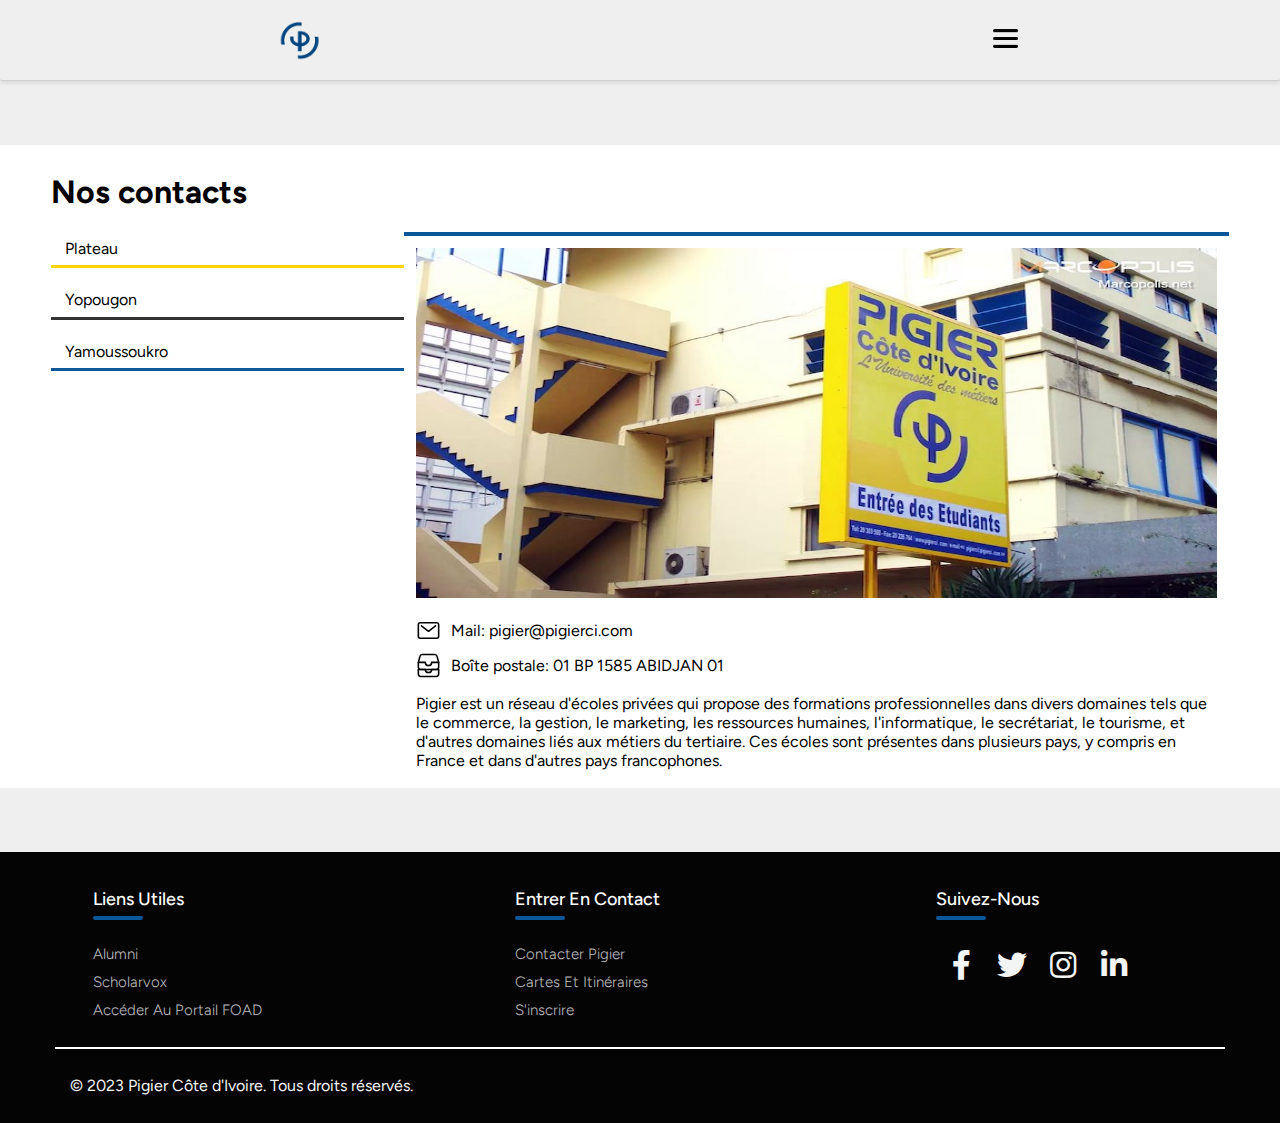
<file: contact/index.html>
<!DOCTYPE html>
<html lang="en">

<head>
    <meta charset="UTF-8">
    <meta name="viewport" content="width=device-width, initial-scale=1.0">
    <title>Document</title>
    <link rel="stylesheet" href="../static/css/style.css">
    <link rel="stylesheet" type="text/css"
        href="https://cdnjs.cloudflare.com/ajax/libs/font-awesome/5.15.1/css/all.min.css" />
    <link rel="stylesheet" href="https://cdnjs.cloudflare.com/ajax/libs/font-awesome/6.4.2/css/all.min.css"
        integrity="sha512-z3gLpd7yknf1YoNbCzqRKc4qyor8gaKU1qmn+CShxbuBusANI9QpRohGBreCFkKxLhei6S9CQXFEbbKuqLg0DA=="
        crossorigin="anonymous" referrerpolicy="no-referrer" />
</head>

<body>
    <div class="header" id="header">
        <div style="
        display: flex;
        align-items: center;
        overflow: hidden;
        margin: 15px;
      ">
            <div class="logo">
                <a href="">
                    <img src="../static/images/1.png" alt="Pigier Côte d'Ivoire Logo" />
                </a>
            </div>
            <div class="title">Pigier<br />Côte d'Ivoire</div>
        </div>
        <span class="burger-img">
            <img src="../static/images/menu.png" alt="burger" />
        </span>
        <div class="menu hidden">
            <span class="cross-img">
                <img src="../static/images/x-mark.png" alt="cross" />
            </span>
            <div class="menu-container">
                <div class="menu-items">
                    <a href="../accueil/index.html" class="menu-items-link click-link">Accueil</a>
                </div>
                <div class="menu-items">
                    <a class="menu-items-link" style="cursor: default;">Présentation</a>
                    <i class="arrow fa-solid fa-arrow-up"></i>
                    <ul class="sub-menu">
                        <li>
                            <a href="#" class="click-link"> Historique </a>
                        </li>
                        <li>
                            <a href="#" class="click-link"> Gouvernance </a>
                        </li>
                        <li>
                            <a href="#" class="click-link"> Nos partenaires </a>
                        </li>
                        <li>
                            <a href="#" class="click-link"> Guide d'accueil </a>
                        </li>
                    </ul>
                </div>
                <div class="menu-items">
                    <a class="menu-items-link" style="cursor: default;">Formations</a>
                    <i class="arrow fa-solid fa-arrow-up"></i>
                    <ul class="sub-menu">
                        <li>
                            <a href="#" class="click-link"> Lettre aux futurs étudiants </a>
                        </li>
                        <li>
                            <a href="#" class="click-link"> Licence Professionnelle </a>
                        </li>
                        <li>
                            <a href="#" class="click-link"> Master Professionel </a>
                        </li>
                        <li>
                            <a href="#" class="click-link"> Formation ouverte à distance (FOAD) </a>
                        </li>
                        <li>
                            <a href="#" class="click-link"> Formation continue </a>
                        </li>
                    </ul>
                </div>
                <div class="menu-items">
                    <a class="menu-items-link" style="cursor: default;">Espace Etudiant</a>
                    <i class="arrow fa-solid fa-arrow-up"></i>
                    <ul class="sub-menu">
                        <li>
                            <a href="#" class="click-link"> Microsoft 365 </a>
                        </li>
                        <li>
                            <a href="#" class="click-link"> Demande en ligne </a>
                        </li>
                        <li>
                            <a href="#" class="click-link"> Alumni </a>
                        </li>
                        <li>
                            <a href="#" class="click-link"> S'inscrire </a>
                        </li>
                        <li>
                            <a href="#" class="click-link"> Réglements </a>
                        </li>
                    </ul>
                </div>
                <div class="menu-items">
                    <a href="" class="menu-items-link click-link">Contact</a>
                </div>
            </div>
        </div>
    </div>

    <div class="main">
        <div class="schools-data">
            <h1>Nos contacts</h1>
            <!-- ici on affiche les contacts -->
            <div class="data-link-buttons">
                <a href="" class="1 p">Plateau</a>
                <a href="" class="2 yo">Yopougon</a>
                <a href="" class="3 y">Yamoussoukro</a>
            </div>
            <div class="schools-data-box">
                <div class="--box">
                    <div class="present-img">
                        <img src="../static/images/pigier-2.jpeg"/>
                    </div>
                    <div class="box-links">
                        <ul>
                            <li>
                                <a href="#">
                                    <img src="../static/images/mail-outline.svg" alt="logo mail" width="25">
                                    Mail:
                                    pigier@pigierci.com
                                </a>
                            </li>
                            <li>
                                <a href="#">
                                    <img src="../static/images/file-tray-stacked-outline.svg"
                                        alt="logo de boîte postale" width="25">
                                    Boîte postale: 01 BP 1585 ABIDJAN 01
                                </a>
                            </li>
                        </ul>
                    </div>
                    <div class="school-desc">
                        Pigier est un réseau d'écoles privées qui propose des formations professionnelles dans divers
                        domaines tels que le commerce, la gestion, le marketing, les ressources humaines,
                        l'informatique, le
                        secrétariat, le tourisme, et d'autres domaines liés aux métiers du tertiaire. Ces écoles sont
                        présentes dans plusieurs pays, y compris en France et dans d'autres pays francophones.
                    </div>
                </div>

                <div id="p" class="--box">
                    <div class="present-img">
                        <img src="../static/images/pigier-2.jpeg"/>
                    </div>
                    <div class="box-links">
                        <ul>
                            <li><a href="https://api.whatsapp.com/message/HEGY3G6SWCP7D1?autoload=1&app_absent=0">
                                    <img id="imw" src="../static/images/logo-whatsapp.svg" alt="logo whatsapp"
                                        width="25">
                                    Whatsapp : 07 05 08 25 30
                                </a>
                            </li>
                            <li><a href="tel:2720303500">
                                    <img src="../static/images/call-outline.svg" alt="logo appel" width="25">
                                    Téléphone: (225) 27 20 30 35 00
                                </a>
                            </li>
                            <li>
                                <a href="mailto:pigier@pigierci.com">
                                    <img src="../static/images/mail-outline.svg" alt="logo mail" width="25">
                                    Mail: pigier@pigierci.com
                                </a>
                            </li>
                            <li><a
                                    href="https://www.google.com/maps/place/PIGIER+C%C3%B4te+d'Ivoire,+l'Universit%C3%A9+des+M%C3%A9tiers/@5.325971,-4.0195849,18z/data=!4m14!1m7!3m6!1s0xfc1ebb0fa852111:0x28571f0062e7558e!2sPIGIER+C%C3%B4te+d'Ivoire,+l'Universit%C3%A9+des+M%C3%A9tiers!8m2!3d5.3253778!4d-4.0201978!16s%2Fg%2F121m7wj3!3m5!1s0xfc1ebb0fa852111:0x28571f0062e7558e!8m2!3d5.3253778!4d-4.0201978!16s%2Fg%2F121m7wj3?entry=ttu">
                                    <img src="../static/images/location-outline.svg" alt="logo adresse" width="25">
                                    Adresse: Intersection
                                    du Boulevard Clozel et de l'Avenue Marchand, Abidjan, Côte d’Ivoire
                                </a>
                            </li>
                            <li>
                                <a href="#">
                                    <img src="../static/images/file-tray-stacked-outline.svg"
                                        alt="logo de boîte postale" width="25">
                                    Boîte postale: 01 BP 1585 ABIDJAN 01
                                </a>
                            </li>
                        </ul>
                    </div>
                </div>

                <div id="yo" class="--box">
                    <div class="present-img">
                        <img src="../static/images/YOPOUGON.jpg"/>
                    </div>
                    <div class="box-links">
                        <ul>
                            <li>
                                <a href="https://api.whatsapp.com/message/HEGY3G6SWCP7D1?autoload=1&app_absent=0">
                                    <img src="../static/images/logo-whatsapp.svg" alt="logo whatsapp" width="25">
                                    Whatsapp : 07 05
                                    08 25 30
                                </a>
                            </li>
                            <li>
                                <a href="tel:2720303500">
                                    <img src="../static/images/call-outline.svg" alt="logo appel" width="25">
                                    Téléphone: (225) 27 20 30 35 00
                                </a>
                            </li>
                            <li>
                                <a href="mailto:pigier@pigierci.com">
                                    <img src="../static/images/mail-outline.svg" alt="logo adresse" width="25">
                                    Mail: pigier@pigierci.com
                                </a>
                            </li>
                            <li>
                                <a href="https://maps.app.goo.gl/mbxX8wCrpZBdXVyR7">
                                    <img src="../static/images/location-outline.svg" alt="logo mail" width="25">
                                    Adresse: 01, Abidjan, Côte d’Ivoire
                                </a>
                            </li>
                            <li>
                                <a href="#">
                                    <img src="../static/images/file-tray-stacked-outline.svg"
                                        alt="logo de boîte postale" width="25">
                                    Boîte postale: 01 BP 1585 ABIDJAN 01
                                </a>
                            </li>
                        </ul>
                    </div>
                </div>

                <div id="y" class="--box">
                    <div class="present-img">
                        <img src="../static/images/yamoussoukro.jpg"/>
                    </div>
                    <div class="box-links">
                        <ul>
                            <li>
                                <a href="#">
                                    <img src="../static/images/logo-whatsapp.svg" alt="logo whatsapp" width="25">
                                    Whatsapp : 07 05 08 25 30
                                </a>
                            </li>
                            <li>
                                <a href="#">
                                    <img src="../static/images/call-outline.svg" alt="logo appel" width="25">
                                    Téléphone: (225) 27 20 30 35 00
                                </a>
                            </li>
                            <li>
                                <a href="#">
                                    <img src="../static/images/mail-outline.svg" alt="logo mail" width="25">
                                    Mail: pigier@pigierci.com
                                </a>
                            </li>
                            <li>
                                <a href="#">
                                    <img src="../static/images/location-outline.svg" alt="logo adresse" width="25">
                                    Adresse: Face Hôtel Présidentt, Yamoussoukro
                                </a>
                            </li>
                            <li>
                                <a href="#">
                                    <img src="../static/images/file-tray-stacked-outline.svg"
                                        alt="logo de boîte postale" width="25">
                                    Boîte postale: 01 BP 1585 ABIDJAN 01
                                </a>
                            </li>
                        </ul>
                    </div>
                </div>
            </div>
        </div>
    </div>

    <footer class="footer">
        <div class="footer-container">
            <div class="row">
                <div class="footer-col">
                    <h4>Liens utiles</h4>
                    <ul>
                        <li><a href="#">Alumni</a></li>
                        <li><a href="#">Scholarvox</a></li>
                        <li><a href="#">Accéder au portail FOAD</a></li>
                    </ul>
                </div>
                <div class="footer-col">
                    <h4>Entrer en Contact</h4>
                    <ul>
                        <li><a href="#">Contacter Pigier</a></li>
                        <li><a href="#">Cartes et itinéraires</a></li>
                        <li><a href="#">S'inscrire</a></li>
                    </ul>
                </div>
                <div class="footer-col">
                    <h4>Suivez-nous</h4>
                    <div class="social-links">
                        <a href="#"><i class="fab fa-facebook-f"></i></a>
                        <a href="#"><i class="fab fa-twitter"></i></a>
                        <a href="#"><i class="fab fa-instagram"></i></a>
                        <a href="#"><i class="fab fa-linkedin-in"></i></a>
                    </div>
                </div>
            </div>
            <div class="row">
                <div class="footer-info">
                    <p>&copy; 2023 Pigier Côte d'Ivoire. Tous droits réservés.</p>
                </div>
            </div>
        </div>
    </footer>
    <a href="#1" class="go-top">
        <img src="../static/images/up-arrow-2.png" alt="" srcset="" />
    </a>
</body>
<script src="https://code.jquery.com/jquery-3.7.1.min.js"
    integrity="sha256-/JqT3SQfawRcv/BIHPThkBvs0OEvtFFmqPF/lYI/Cxo=" crossorigin="anonymous"></script>
<script src="../static/js/script.js">
</script>

</html>
</file>
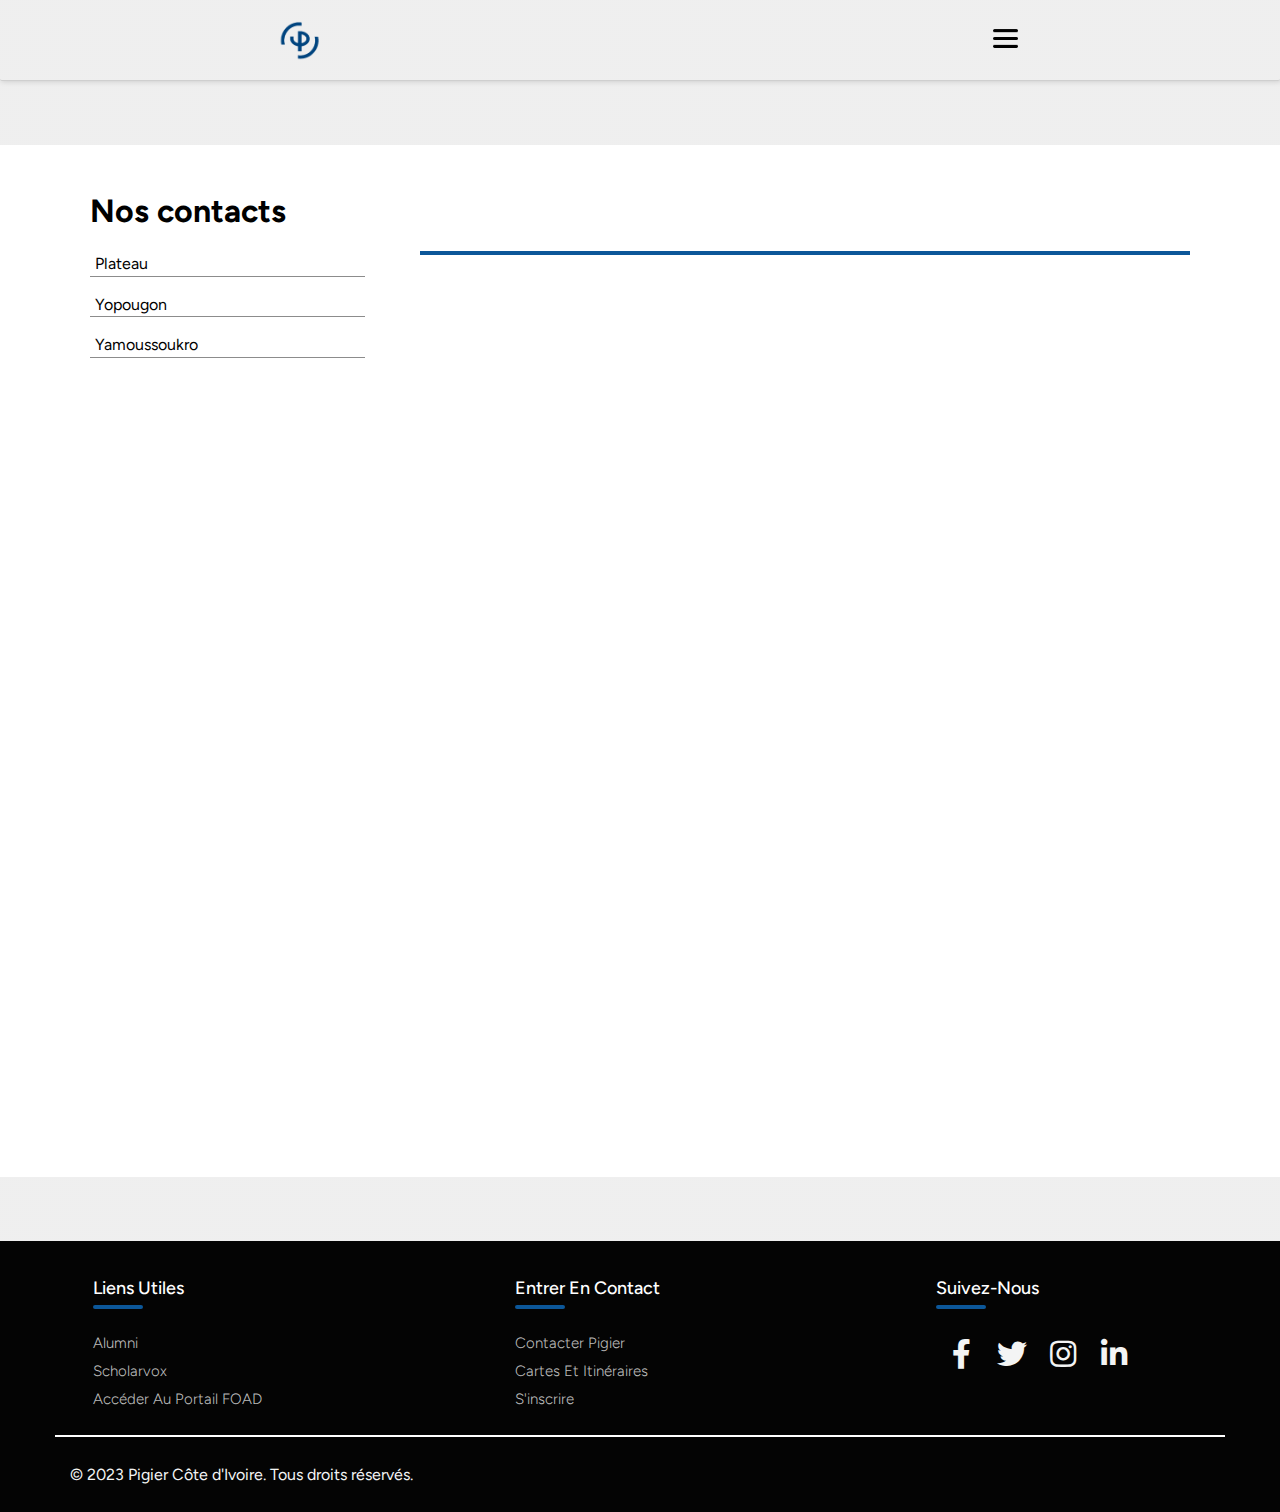
<file: Nouveau dossier (3)/PIGIERCI/contact/index.html>
<!DOCTYPE html>
<html lang="en">

<head>
    <meta charset="UTF-8">
    <meta name="viewport" content="width=device-width, initial-scale=1.0">
    <title>Document</title>
    <link rel="stylesheet" href="../static/css/style.css">
    <link rel="stylesheet" type="text/css"
        href="https://cdnjs.cloudflare.com/ajax/libs/font-awesome/5.15.1/css/all.min.css" />
    <link rel="stylesheet" href="https://cdnjs.cloudflare.com/ajax/libs/font-awesome/6.4.2/css/all.min.css"
        integrity="sha512-z3gLpd7yknf1YoNbCzqRKc4qyor8gaKU1qmn+CShxbuBusANI9QpRohGBreCFkKxLhei6S9CQXFEbbKuqLg0DA=="
        crossorigin="anonymous" referrerpolicy="no-referrer" />
</head>

<body>
    <div class="header" id="header">
        <div style="
        display: flex;
        align-items: center;
        overflow: hidden;
        margin: 15px;
      ">
            <div class="logo">
                <a href="">
                    <img src="../static/images/1.png" alt="Pigier Côte d'Ivoire Logo" />
                </a>
            </div>
            <div class="title">Pigier<br />Côte d'Ivoire</div>
        </div>
        <span class="burger-img">
            <img src="../static/images/menu.png" alt="burger" />
        </span>
        <div class="menu hidden">
            <span class="cross-img">
                <img src="../static/images/x-mark.png" alt="cross" />
            </span>
            <div class="menu-container">
                <div class="menu-items">
                    <a href="../accueil/index.html" class="menu-items-link click-link">Accueil</a>
                </div>
                <div class="menu-items">
                    <a class="menu-items-link" style="cursor: default;">Présentation</a>
                    <i class="arrow fa-solid fa-arrow-up"></i>
                    <ul class="sub-menu">
                        <li>
                            <a href="../accueil/index.html/history.html" class="click-link"> Historique </a>
                        </li>
                        <li>
                            <a href="../accueil/index.html/gouv.html" class="click-link"> Gouvernance </a>
                        </li>
                        <li>
                            <a href="../accueil/index.html/patners.html" class="click-link"> Nos partenaires </a>
                        </li>
                        <li>
                            <a href="../accueil/index.html/guide.html" class="click-link"> Guide d'accueil </a>
                        </li>
                    </ul>
                </div>
                <div class="menu-items">
                    <a href="../accueil/formations" class="menu-items-link">Formations</a>
                    <i class="arrow fa-solid fa-arrow-up"></i>
                    <ul class="sub-menu">
                        <li>
                            <a href="../accueil/letter/new.html" class="click-link"> Lettre aux futurs étudiants </a>
                        </li>
                        <li>
                            <a href="../accueil/licence.html" class="click-link"> Licence Professionnelle </a>
                        </li>
                        <li>
                            <a href="../accueil/master.html" class="click-link"> Master Professionel </a>
                        </li>
                        <li>
                            <a href="../accueil/formation/foad.html" class="click-link"> Formation ouverte à distance
                                (FOAD) </a>
                        </li>
                        <li>
                            <a href="../accueil/formation/continue.html" class="click-link"> Formation continue </a>
                        </li>
                    </ul>
                </div>
                <div class="menu-items">
                    <a class="menu-items-link" style="cursor: default;">Espace Etudiant</a>
                    <i class="arrow fa-solid fa-arrow-up"></i>
                    <ul class="sub-menu">
                        <li>
                            <a href=".." class="click-link"> Microsoft 365 </a>
                        </li>
                        <li>
                            <a href="../accueil/demandenligne.html" class="click-link"> Demande en ligne </a>
                        </li>
                        <li>
                            <a href="../accueil/alumni.html" class="click-link"> Alumni </a>
                        </li>
                        <li>
                            <a href="../accueil/inscription.html" class="click-link"> S'inscrire </a>
                        </li>
                        <li>
                            <a href="../accueil/whattoknow.html" class="click-link"> Réglements </a>
                        </li>
                    </ul>
                </div>
                <div class="menu-items">
                    <a href="../contact/index.html" class="menu-items-link click-link">Contact</a>
                </div>
            </div>
        </div>
    </div>

    <div class="main">
        <div class="schools-data">
            <h1>Nos contacts</h1>
            <!-- ici on affiche les contacts -->
            <div class="data-link-buttons">
                <a href="" class="1 p">Plateau</a>
                <a href="" class="2 yo">Yopougon</a>
                <a href="" class="3 y">Yamoussoukro</a>
            </div>
            <div class="schools-data-box">
                <!-- <div class="--box">
                    <div class="present-img" name-img=c="../static/images/pigier-present.jpeg" />
                    </div>
                    <div class="box-links">
                        <ul>
                            <li>
                                <a href="#">
                                    <img src="../static/images/mail-outline.svg" alt="logo mail" width="25">
                                    Mail:
                                    pigier@pigierci.com
                                </a>
                            </li>
                            <li>
                                <a href="#">
                                    <img src="../static/images/file-tray-stacked-outline.svg"
                                        alt="logo de boîte postale" width="25">
                                    Boîte postale: 01 BP 1585 ABIDJAN 01
                                </a>
                            </li>
                        </ul>
                    </div>
                    <div class="school-desc">
                        Pigier est un réseau d'écoles privées qui propose des formations professionnelles dans divers
                        domaines tels que le commerce, la gestion, le marketing, les ressources humaines,
                        l'informatique, le
                        secrétariat, le tourisme, et d'autres domaines liés aux métiers du tertiaire. Ces écoles sont
                        présentes dans plusieurs pays, y compris en France et dans d'autres pays francophones.
                    </div>
                </div> -->

                <div id="p" class="--box">
                    <div class="present-img">
                        <span class="box-info">Plateau</span>
                        <img src="../static/images/pigier-2.jpeg" class="school-img" />
                    </div>
                    <div class="box-links">
                        <ul>
                            <li><a href="https://api.whatsapp.com/message/HEGY3G6SWCP7D1?autoload=1&app_absent=0">
                                    <img id="imw" src="../static/images/logo-whatsapp.svg" alt="logo whatsapp"
                                        width="25">
                                    Whatsapp : 07 05 08 25 30
                                </a>
                            </li>
                            <li><a href="tel:2720303500">
                                    <img src="../static/images/call-outline.svg" alt="logo appel" width="25">
                                    Téléphone: (225) 27 20 30 35 00
                                </a>
                            </li>
                            <li>
                                <a href="mailto:pigier@pigierci.com">
                                    <img src="../static/images/mail-outline.svg" alt="logo mail" width="25">
                                    Mail: pigier@pigierci.com
                                </a>
                            </li>
                            <li><a
                                    href="https://www.google.com/maps/place/PIGIER+C%C3%B4te+d'Ivoire,+l'Universit%C3%A9+des+M%C3%A9tiers/@5.325971,-4.0195849,18z/data=!4m14!1m7!3m6!1s0xfc1ebb0fa852111:0x28571f0062e7558e!2sPIGIER+C%C3%B4te+d'Ivoire,+l'Universit%C3%A9+des+M%C3%A9tiers!8m2!3d5.3253778!4d-4.0201978!16s%2Fg%2F121m7wj3!3m5!1s0xfc1ebb0fa852111:0x28571f0062e7558e!8m2!3d5.3253778!4d-4.0201978!16s%2Fg%2F121m7wj3?entry=ttu">
                                    <img src="../static/images/location-outline.svg" alt="logo adresse" width="25">
                                    Adresse: Intersection
                                    du Boulevard Clozel et de l'Avenue Marchand, Abidjan, Côte d’Ivoire
                                </a>
                            </li>
                            <li>
                                <a href="#">
                                    <img src="../static/images/file-tray-stacked-outline.svg"
                                        alt="logo de boîte postale" width="25">
                                    Boîte postale: 01 BP 1585 ABIDJAN 01
                                </a>
                            </li>
                        </ul>
                    </div>
                </div>

                <div id="yo" class="--box">
                    <div class="present-img">
                        <span class="box-info">Yopougon</span>
                        <img src="../static/images/YOPOUGON.jpg" class="school-img" />
                    </div>
                    <div class="box-links">
                        <ul>
                            <li>
                                <a href="https://api.whatsapp.com/message/HEGY3G6SWCP7D1?autoload=1&app_absent=0">
                                    <img src="../static/images/logo-whatsapp.svg" alt="logo whatsapp" width="25">
                                    Whatsapp : 07 05
                                    08 25 30
                                </a>
                            </li>
                            <li>
                                <a href="tel:2720303500">
                                    <img src="../static/images/call-outline.svg" alt="logo appel" width="25">
                                    Téléphone: (225) 27 20 30 35 00
                                </a>
                            </li>
                            <li>
                                <a href="mailto:pigier@pigierci.com">
                                    <img src="../static/images/mail-outline.svg" alt="logo adresse" width="25">
                                    Mail: pigier@pigierci.com
                                </a>
                            </li>
                            <li>
                                <a href="https://maps.app.goo.gl/mbxX8wCrpZBdXVyR7">
                                    <img src="../static/images/location-outline.svg" alt="logo mail" width="25">
                                    Adresse: 01, Abidjan, Côte d’Ivoire
                                </a>
                            </li>
                            <li>
                                <a href="#">
                                    <img src="../static/images/file-tray-stacked-outline.svg"
                                        alt="logo de boîte postale" width="25">
                                    Boîte postale: 01 BP 1585 ABIDJAN 01
                                </a>
                            </li>
                        </ul>
                    </div>
                </div>

                <div id="y" class="--box">
                    <div class="present-img">
                        <span class="box-info">Yamoussoukro</span>
                        <img src="../static/images/yamoussoukro.jpg" class="school-img" />
                    </div>
                    <div class="box-links">
                        <ul>
                            <li>
                                <a href="#">
                                    <img src="../static/images/logo-whatsapp.svg" alt="logo whatsapp" width="25">
                                    Whatsapp : 07 05 08 25 30
                                </a>
                            </li>
                            <li>
                                <a href="#">
                                    <img src="../static/images/call-outline.svg" alt="logo appel" width="25">
                                    Téléphone: (225) 27 20 30 35 00
                                </a>
                            </li>
                            <li>
                                <a href="#">
                                    <img src="../static/images/mail-outline.svg" alt="logo mail" width="25">
                                    Mail: pigier@pigierci.com
                                </a>
                            </li>
                            <li>
                                <a href="#">
                                    <img src="../static/images/location-outline.svg" alt="logo adresse" width="25">
                                    Adresse: Face Hôtel Présidentt, Yamoussoukro
                                </a>
                            </li>
                            <li>
                                <a href="#">
                                    <img src="../static/images/file-tray-stacked-outline.svg"
                                        alt="logo de boîte postale" width="25">
                                    Boîte postale: 01 BP 1585 ABIDJAN 01
                                </a>
                            </li>
                        </ul>
                    </div>
                </div>
            </div>
        </div>
    </div>

    <footer class="footer">
        <div class="footer-container">
            <div class="row">
                <div class="footer-col">
                    <h4>Liens utiles</h4>
                    <ul>
                        <li><a href="#">Alumni</a></li>
                        <li><a href="#">Scholarvox</a></li>
                        <li><a href="#">Accéder au portail FOAD</a></li>
                    </ul>
                </div>
                <div class="footer-col">
                    <h4>Entrer en Contact</h4>
                    <ul>
                        <li><a href="#">Contacter Pigier</a></li>
                        <li><a href="#">Cartes et itinéraires</a></li>
                        <li><a href="#">S'inscrire</a></li>
                    </ul>
                </div>
                <div class="footer-col">
                    <h4>Suivez-nous</h4>
                    <div class="social-links">
                        <a href="#"><i class="fab fa-facebook-f"></i></a>
                        <a href="#"><i class="fab fa-twitter"></i></a>
                        <a href="#"><i class="fab fa-instagram"></i></a>
                        <a href="#"><i class="fab fa-linkedin-in"></i></a>
                    </div>
                </div>
            </div>
            <div class="row">
                <div class="footer-info">
                    <p>&copy; 2023 Pigier Côte d'Ivoire. Tous droits réservés.</p>
                </div>
            </div>
        </div>
    </footer>
    <a href="#1" class="go-top">
        <img src="../static/images/up-arrow-2.png" alt="" srcset="" />
    </a>
</body>
<script src="https://code.jquery.com/jquery-3.7.1.min.js"
    integrity="sha256-/JqT3SQfawRcv/BIHPThkBvs0OEvtFFmqPF/lYI/Cxo=" crossorigin="anonymous"></script>
<script src="../static/js/script.js">
</script>
<script>
    // Text over cursor when hovered image
    let xp = 0, yp = 0;

    $(document).mouseover((e) => {
        $('.school-img').each(() => {
            console.log($(this).parent.children())
            if ($(this).is(e.target)) {
                console.log($(this))
            }
        })
        // console.log('hovered')
    })

    // image.addEventListener('mouseleave', (e) => {
    //     console.log('not hovered')
    // })
</script>

</html>
</file>
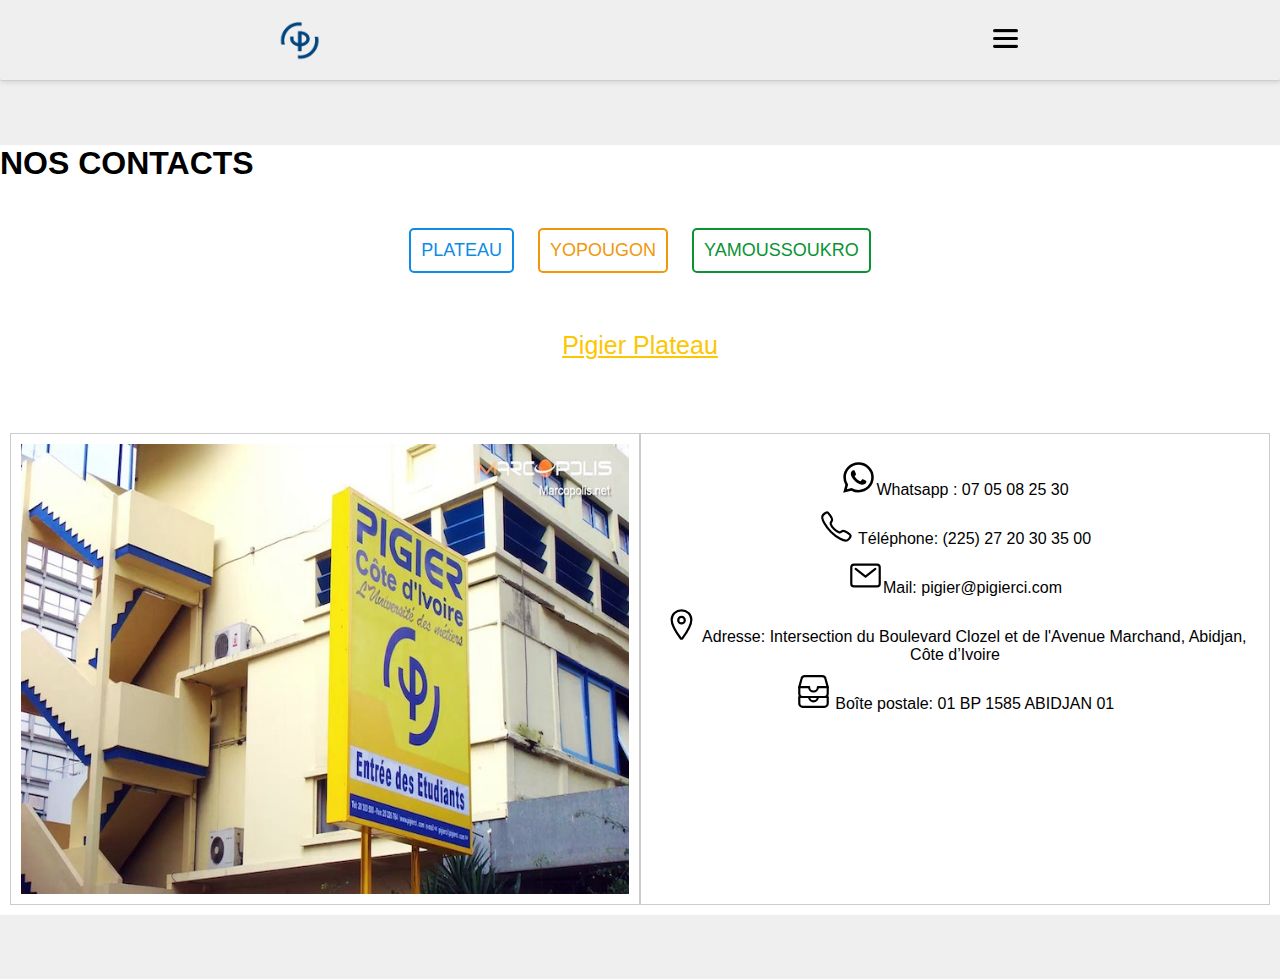
<file: contact/abidjan.html>
<!DOCTYPE html>
<html lang="fr">

<head>
    <meta charset="UTF-8">
    <meta name="viewport" content="width=device-width, initial-scale=1.0">
    <title>Document</title>
    <link rel="stylesheet" href="style.css">
    <link rel="stylesheet" href="../static/css/style.css">
</head>

<body>
    <div class="header" id="header">
        <div style="
        display: flex;
        align-items: center;
        overflow: hidden;
        margin: 15px;
      ">
            <div class="logo">
                <a href="">
                    <img src="../static/images/1.png" alt="Pigier Côte d'Ivoire Logo" />
                </a>
            </div>
            <div class="title">Pigier<br />Côte d'Ivoire</div>
        </div>
        <span class="burger-img">
            <img src="../static/images/menu.png" alt="burger" />
        </span>
        <div class="menu hidden">
            <span class="cross-img">
                <img src="../static/images/x-mark.png" alt="cross" />
            </span>
            <div class="menu-container">
                <div class="menu-items">
                    <a href="../accueil/index.html" class="menu-items-link onhover">Accueil</a>
                </div>
                <div class="menu-items">
                    <a class="menu-items-link" style="cursor: pointer">Présentation</a>
                    <i class="arrow fa-solid fa-arrow-up"></i>
                    <ul class="sub-menu">
                        <li>
                            <a href="#"> Historique </a>
                        </li>
                        <li>
                            <a href="#"> Gouvernance </a>
                        </li>
                        <li>
                            <a href="#"> Nos partenaires </a>
                        </li>
                        <li>
                            <a href="#"> Guide d'accueil </a>
                        </li>
                    </ul>
                </div>
                <div class="menu-items">
                    <a class="menu-items-link" style="cursor: pointer">Formations</a>
                    <i class="arrow fa-solid fa-arrow-up"></i>
                    <ul class="sub-menu">
                        <li>
                            <a href="#"> Lettre aux futurs étudiants </a>
                        </li>
                        <li>
                            <a href="#"> Licence Professionnelle </a>
                        </li>
                        <li>
                            <a href="#"> Master Professionel </a>
                        </li>
                        <li>
                            <a href="#"> Formation ouverte à distance (FOAD) </a>
                        </li>
                        <li>
                            <a href="#"> Formation continue </a>
                        </li>
                    </ul>
                </div>
                <div class="menu-items">
                    <a class="menu-items-link" style="cursor: pointer">Espace Etudiant</a>
                    <i class="arrow fa-solid fa-arrow-up"></i>
                    <ul class="sub-menu">
                        <li>
                            <a href="#"> Microsoft 365 </a>
                        </li>
                        <li>
                            <a href="#"> Demande en ligne </a>
                        </li>
                        <li>
                            <a href="#"> Alumni </a>
                        </li>
                        <li>
                            <a href="#"> S'inscrire </a>
                        </li>
                        <li>
                            <a href="#"> Réglements </a>
                        </li>
                    </ul>
                </div>
                <div class="menu-items">
                    <a href="" class="menu-items-link onhover">Contact</a>
                </div>
            </div>
        </div>
    </div>

    <div class="main">
        <h1>NOS CONTACTS</h1>
        <!-- ici on affiche les contacts -->
        <div id="mainButton">
            <a href="abidjan.html" class="button1">Plateau</a>
            <a href="yopougon.html" class="button2">Yopougon</a>
            <a href="yakro.html" class="button3">Yamoussoukro</a>
            <p>Pigier Plateau</p>
        </div>
        <div class="container">
            <div class="column ">
                <img src="../static/images/pigier-2.jpeg" width="300" />
            </div>
            <div class="column cont">
                <ul>
                    <li><a href="https://api.whatsapp.com/message/HEGY3G6SWCP7D1?autoload=1&app_absent=0"><img id="imw"
                                src="../static/images/logo-whatsapp.svg" alt="logo whatsapp" width="35"></a>Whatsapp : 07 05 08 25 30
                    </li>
                    <li><a href="tel:2720303500"><img src="../static/images/call-outline.svg" alt="logo appel" width="35"></a>
                        Téléphone: (225) 27 20 30 35 00</li>
                    <li><a href="mailto:pigier@pigierci.com"><img src="../static/images/mail-outline.svg" alt="logo mail"
                                width="35"></a>Mail: pigier@pigierci.com</li>
                    <li><a
                            href="https://www.google.com/maps/place/PIGIER+C%C3%B4te+d'Ivoire,+l'Universit%C3%A9+des+M%C3%A9tiers/@5.325971,-4.0195849,18z/data=!4m14!1m7!3m6!1s0xfc1ebb0fa852111:0x28571f0062e7558e!2sPIGIER+C%C3%B4te+d'Ivoire,+l'Universit%C3%A9+des+M%C3%A9tiers!8m2!3d5.3253778!4d-4.0201978!16s%2Fg%2F121m7wj3!3m5!1s0xfc1ebb0fa852111:0x28571f0062e7558e!8m2!3d5.3253778!4d-4.0201978!16s%2Fg%2F121m7wj3?entry=ttu"><img
                                src="../static/images/location-outline.svg" alt="logo adresse" width="35"></a> Adresse: Intersection
                        du Boulevard Clozel et de l'Avenue Marchand, Abidjan, Côte d’Ivoire</li>
                    <li><a href="#"><img src="../static/images/file-tray-stacked-outline.svg" alt="logo de boîte postale"
                                width="35"></a> Boîte postale: 01 BP 1585 ABIDJAN 01</li>
                </ul>
            </div>
        </div>
    </div>
</body>

</html>
</file>
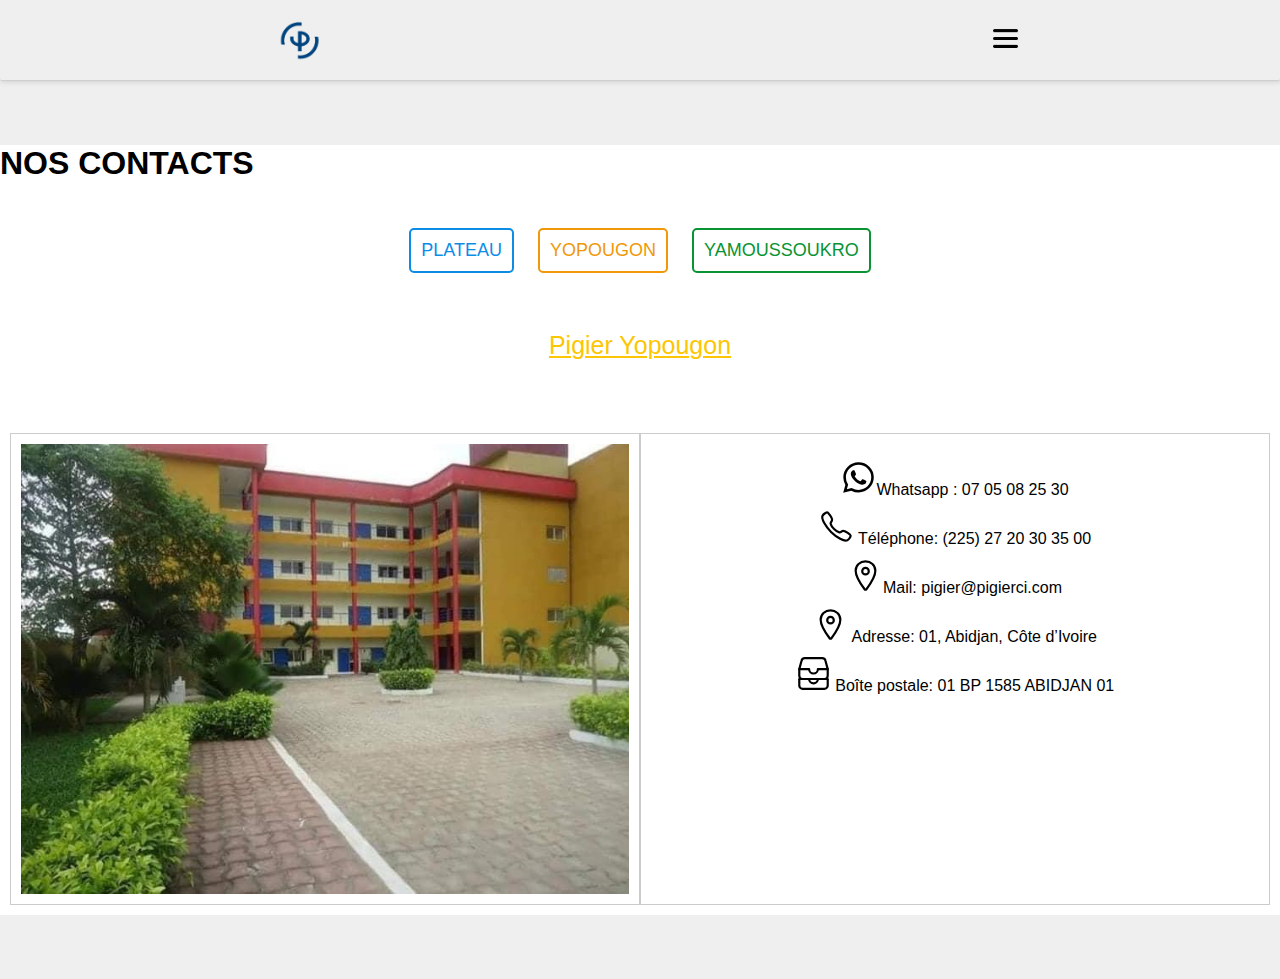
<file: contact/yopougon.html>
<!DOCTYPE html>
<html lang="fr">

<head>
    <meta charset="UTF-8">
    <meta name="viewport" content="width=device-width, initial-scale=1.0">
    <title>Document</title>
    <link rel="stylesheet" href="./style.css">
    <link rel="stylesheet" href="../static/css/style.css">
</head>

<body>
    <div class="header" id="header">
        <div style="
        display: flex;
        align-items: center;
        overflow: hidden;
        margin: 15px;
      ">
            <div class="logo">
                <a href="">
                    <img src="../static/images/1.png" alt="Pigier Côte d'Ivoire Logo" />
                </a>
            </div>
            <div class="title">Pigier<br />Côte d'Ivoire</div>
        </div>
        <span class="burger-img">
            <img src="../static/images/menu.png" alt="burger" />
        </span>
        <div class="menu hidden">
            <span class="cross-img">
                <img src="../static/images/x-mark.png" alt="cross" />
            </span>
            <div class="menu-container">
                <div class="menu-items">
                    <a href="../accueil/index.html" class="menu-items-link onhover">Accueil</a>
                </div>
                <div class="menu-items">
                    <a class="menu-items-link" style="cursor: pointer">Présentation</a>
                    <i class="arrow fa-solid fa-arrow-up"></i>
                    <ul class="sub-menu">
                        <li>
                            <a href="#"> Historique </a>
                        </li>
                        <li>
                            <a href="#"> Gouvernance </a>
                        </li>
                        <li>
                            <a href="#"> Nos partenaires </a>
                        </li>
                        <li>
                            <a href="#"> Guide d'accueil </a>
                        </li>
                    </ul>
                </div>
                <div class="menu-items">
                    <a class="menu-items-link" style="cursor: pointer">Formations</a>
                    <i class="arrow fa-solid fa-arrow-up"></i>
                    <ul class="sub-menu">
                        <li>
                            <a href="#"> Lettre aux futurs étudiants </a>
                        </li>
                        <li>
                            <a href="#"> Licence Professionnelle </a>
                        </li>
                        <li>
                            <a href="#"> Master Professionel </a>
                        </li>
                        <li>
                            <a href="#"> Formation ouverte à distance (FOAD) </a>
                        </li>
                        <li>
                            <a href="#"> Formation continue </a>
                        </li>
                    </ul>
                </div>
                <div class="menu-items">
                    <a class="menu-items-link" style="cursor: pointer">Espace Etudiant</a>
                    <i class="arrow fa-solid fa-arrow-up"></i>
                    <ul class="sub-menu">
                        <li>
                            <a href="#"> Microsoft 365 </a>
                        </li>
                        <li>
                            <a href="#"> Demande en ligne </a>
                        </li>
                        <li>
                            <a href="#"> Alumni </a>
                        </li>
                        <li>
                            <a href="#"> S'inscrire </a>
                        </li>
                        <li>
                            <a href="#"> Réglements </a>
                        </li>
                    </ul>
                </div>
                <div class="menu-items">
                    <a href="" class="menu-items-link onhover">Contact</a>
                </div>
            </div>
        </div>
    </div>
    <div class="main">
        <h1>NOS CONTACTS</h1>
        <!-- ici on affiche les contacts -->
        <div id="mainButton">
            <a href="abidjan.html" class="button1">Plateau</a>
            <a href="yopougon.html" class="button2">Yopougon</a>
            <a href="yakro.html" class="button3">Yamoussoukro</a>
            <p>Pigier Yopougon</p>
        </div>
        <div class="container">
            <div class="column">
                <img src="../static/images/YOPOUGON.jpg" width="300" />
            </div>
            <div class="column cont">
                <ul>
                    <li><a href="https://api.whatsapp.com/message/HEGY3G6SWCP7D1?autoload=1&app_absent=0"><img
                                src="../static/images/logo-whatsapp.svg" alt="logo whatsapp" width="35"></a>Whatsapp : 07 05 08 25 30
                    </li>
                    <li><a href="tel:2720303500"><img src="../static/images/call-outline.svg" alt="logo appel" width="35"></a>
                        Téléphone: (225) 27 20 30 35 00 </li>
                    <li><a href="mailto:pigier@pigierci.com"><img src="../static/images/location-outline.svg" alt="logo mail"
                                width="35"></a>Mail: pigier@pigierci.com</li>
                    <li><a href="https://maps.app.goo.gl/mbxX8wCrpZBdXVyR7"><img src="../static/images/location-outline.svg"
                                alt="logo adresse" width="35"></a> Adresse: 01, Abidjan, Côte d’Ivoire</li>
                    <li><a href="#"><img src="../static/images/file-tray-stacked-outline.svg" alt="logo de boîte postale"
                                width="35"></a> Boîte postale: 01 BP 1585 ABIDJAN 01</li>
                </ul>
            </div>
        </div>
    </div>
</body>

</html>
</file>
<file: static/css/style.css>
@import url("https://fonts.googleapis.com/css2?family=Libre+Baskerville:ital,wght@0,400;0,700;1,400&display=swap");
@import url("https://fonts.googleapis.com/css2?family=Figtree:ital,wght@0,300;0,400;0,500;0,600;0,700;0,800;1,300;1,400;1,500;1,600;1,700;1,800&display=swap");

html {
    scroll-behavior: smooth; /* scroll back to top button transition*/
}

:root {
    --yellow: rgb(255, 248, 163);
    --blue: rgb(12, 87, 153);
    --blue-trans: rgba(12, 87, 153, 0.543);
    --hor-nav-color: rgba(255, 247, 163, 0.507);
    --yellow_s: rgb(254, 155, 46);
    --safran: #ffd700;
    --safran-trans: #ffd90075;
    --white: #fff;
}

*,
*::before,
*::after {
    box-sizing: border-box;
}

*::selection {
    color: #fff;
    background-color: #000;
}

ul {
    padding: 0;
}

a {
    text-decoration: none;
}

body {
    margin: 0;
    padding: 0;
    box-sizing: border-box;
    font-family: "Figtree", sans-serif;
    color: #000;
    overflow-x: hidden;
    background: linear-gradient(to bottom,
            rgba(218, 218, 218, 0.438),
            rgba(218, 218, 218, 0.438)),
        url("../images/pigier.jpg") no-repeat 50% / 500px fixed;
    position: relative;
}

.main {
    margin: 5% 0% 5% 0%;
    background-color: #fff;
}

.hidden,
.show {
    transition: all 0.3s;
    -webkit-transition: all 0.3s;
    overflow: auto;
}

.hidden {
    width: 0;
    right: -1000%;
}

.show {
    width: 45%;
    right: 0;
}

.go-top {
    display: none;
    position: fixed;
    background-color: var(--blue);
    right: 30px;
    bottom: 65px;
    padding: 0.5% 1.5%;
    border-radius: 5px;
    width: 44px;
    transition: 0.1s;
    cursor: pointer;
    text-decoration: none;
    justify-content: center;
    align-items: center;
}

.go-top:hover {
    background: var(--safran);
}

.go-top img {
    width: 30px;
}

.fixed {
    position: fixed;
    top: 0;
    width: 100%;
}

.fixed .logo {
    border: 2px solid var(--safran);
    border-radius: 100%;
}

.fixed .title {
    color: var(--blue);
    border-color: #000;
    transform: translateX(0);
}

.active {
    color: var(--blue);
}

.menu {
    position: fixed;
    min-height: 100vh;
    top: 0;
    bottom: 0;
    padding: 45px;
    z-index: 100;
    background: linear-gradient(var(--hor-nav-color), var(--hor-nav-color)),
        url("../images/nvbar-bg.jpg") no-repeat;
    background-size: cover;
    overflow-y: scroll !important;
    -webkit-overflow-scrolling: touch;
    border-top-left-radius: 10px;
    border-bottom-left-radius: 10px;
}

.menu img {
    width: 35px;
    position: absolute;
    right: 15%;
    top: 5%;
    z-index: 1000;
}

.header {
    z-index: 100000000;
    display: flex;
    justify-content: space-around;
    align-items: center;
    border-bottom: 1px solid #cfcfcf;
    border-radius: 0 0 2px 2px;
    box-shadow: 1px 1px 5px #cfcfcf;
}

.header a {
    text-decoration: none;
    color: #000;
    font-weight: 600;
    position: relative;
}

.header .logo {
    display: flex;
    justify-content: center;
    z-index: 100;
    line-height: 15px;
    transition: 0.5s;
}

.header .logo:hover ~ .title {
    color: var(--blue);
    border-color: #000;
    transform: translateX(0);
}

.title {
    display: flex;
    border-left: 3px solid transparent;
    margin-left: 15px;
    padding-left: 15px;
    align-items: center;
    height: 50px;
    color: transparent;
    transition: all 0.4s ease-in-out;
    transform: translateX(-50px);
    z-index: 1;
    font-weight: 800;
}

.header .logo img {
    width: 46px;
    margin-top: 3px;
}

.menu-container {
    position: relative;
    width: 100%;
    padding-top: 50px;
}

.menu-items-link {
    padding: 10px 4rem 10px 5px;
}

.menu-items-link:hover {
    background-color: var(--blue);
    color: #fff;
}

.menu-items {
    font-size: 16px;
    margin: 10% 0;
}

.sub-menu {
    padding-top: 15px;
    width: 100%;
    z-index: 10;
    background-color: #fff;
    display: none;
    transition: display 0.2s linear;
    margin: 0 0 0 25px;
}

.sub-menu li {
    padding: 10px 0;
    padding-left: 10px;
}

.sub-menu li:hover {
    background-color: var(--blue);
}

.sub-menu li:hover a {
    color: white;
}

.menu-items:hover .sub-menu {
    display: block;
}

i.arrow {
    margin-left: 15px;
    transition: all .3s ease;
}

.menu-items:hover .arrow {
    transform: rotate(180deg);
}

.menu-items:hover .menu-items-link {
    background-color: var(--blue);
    color: #ffffff;
}

.top-container {
    z-index: 10;
    height: 100%;
    background-image: url("../images/univ_metiers.jpg");
    background-size: cover;
    position: relative;
}

.top-container::before {
    content: "";
    height: 100%;
    width: 100%;
    position: absolute;
    top: 0;
    left: 0;
    background-color: rgba(225, 225, 225, 0.5667);
    z-index: -1000;
}

.text-present {
    display: flex;
    align-items: center;
    flex-direction: column;
    padding: 13% 15%;
}

.footer-container {
    max-width: 1170px;
    margin: auto;
}

.row {
    display: flex;
    justify-content: space-between;
    flex-wrap: wrap;
    padding: 1% 0%;
}

.row:first-child {
    padding-left: 2%;
    padding-right: 2%;
    border-bottom: 2px solid #fff;
}

ul {
    list-style: none;
}

.footer {
    background: #040404;
    position: relative;
}

.footer-col {
    width: 25%;
    padding: 0 15px;
}

.footer-col h4 {
    font-size: 18px;
    color: #ffffff;
    text-transform: capitalize;
    margin-bottom: 35px;
    font-weight: 500;
    position: relative;
}

.footer-col h4::before {
    content: "";
    position: absolute;
    left: 0;
    bottom: -10px;
    background-color: var(--blue);
    height: 4px;
    border-radius: 5px;
    box-sizing: border-box;
    width: 50px;
}

.footer-col ul li:not(:last-child) {
    margin-bottom: 10px;
}

.footer-col ul li a {
    font-size: 15px;
    text-transform: capitalize;
    color: #ffffff;
    text-decoration: none;
    font-weight: 300;
    color: #bbbbbb;
    display: block;
    transition: all 0.3s ease;
}

.footer-col ul li a:hover {
    color: #f3f4f4;
    text-decoration: underline;
}

.footer-col .social-links {
    display: flex;
}

.footer-col .social-links a {
    font-size: 30px;
    margin: 0% 2%;
    border-radius: 100%;
    color: #f3f4f4;
    height: 40px;
    transition: 0.2s;
    display: flex;
    align-items: center;
    width: 41px;
    justify-content: center;
}

.footer-col .social-links a:hover {
    color: #24262b;
    background-color: #f3f4f4;
}

.footer-info p {
    color: #f3f4f4;
    padding-left: 15px;
}

.burger-img,
.cross-img {
    cursor: pointer;
}

.burger-img img {
    width: 25px;
    height: 25px;
}

.top-container .text-present span {
    font-size: 65px;
    text-transform: uppercase;
    font-family: "Libre Baskerville", serif;
    text-align: center;
    font-weight: 800;
    color: rgb(12, 87, 153);
}

.top-container .text-present p {
    text-align: center;
    font-size: 16px;
    color: #000;
    letter-spacing: 1.5px;
}

.formation-container {
    transform: translate(0);
    position: relative;
    display: flex;
    flex-wrap: wrap;
    justify-content: center;
    flex-direction: column;
    margin-left: -10px;
    margin-right: -10px;
    margin-top: 10px;
}

section.container-box {
    min-height: 300px;
    margin-left: 10px;
    margin-right: 10px;
    min-width: calc(40% - 10px);
    width: calc(40% - 10px);
    margin-bottom: 40px;
    border: 1px solid #cfcfcf;
    border-radius: 10px;
    transition: all 0.4s ease-in-out;
    overflow: hidden;
}

.sub-container {
    display: flex;
    flex-wrap: wrap;
    justify-content: center;
    transition: 0.5s;
    transform: translate(0);
}

.img-pres {
    overflow: hidden;
}

.img-pres img {
    transition: all 0.4s ease;
}

.img-pres img:hover {
    transform: scale(1.2);
}

.box-desc {
    background-color: #fff;
    min-height: 102px;
    text-align: left;
    display: flex;
    align-items: center;
    padding: 10px 30px;
    flex: 1 1 auto;
    justify-content: space-between;
}

.btn-circle-redirect a {
    padding: 8px 12px;
    border: 1px solid #cfcfcf;
    border-radius: 100%;
    color: #000;
    font-size: 28px;
    transition: 0.2s ease-in-out;
}

.btn-circle-redirect a:hover {
    color: #fff;
    background-color: var(--blue);
}

.formation {
    padding: 2% 0;
    text-align: center;
}

.btn-direction {
    position: absolute;
    top: 0;
    display: none;
    height: 96%;
    width: 55px;
    background: #a9a3a381;
    font-size: 30px;
    z-index: 1;
    transition: 0.4s;
    cursor: pointer;
    border-radius: 10px;
}

.btn-direction:hover {
    font-size: 32px;
}

.btn-direction.left {
    left: 1%;
}

.btn-direction.right {
    right: 1%;
}

video {
    width: 70%;
}

.frame {
    padding: 35px 0;
    width: 100%;
    display: flex;
    justify-content: center;
    position: relative;
}

.schools-data {
    padding: .5% 4%;
}

.schools-data .data-link-buttons {
    width: 30%;
    display: flex;
    flex-direction: column;
    float: left;
}

.schools-data .data-link-buttons a {
    padding: 2% 4%;
    margin-bottom: 15px;
    color: #000;
    position: relative;
}

.schools-data .data-link-buttons a::before {
    content: "";
    position: absolute;
    bottom: 0;
    left: 0;
    height: 0;
    width: 100%;
    transform-origin: bottom;
    transition: height 0.3s ease;
}

.schools-data .data-link-buttons a:first-child:before {
    background-color: var(--safran-trans);
}

.schools-data .data-link-buttons a:nth-child(2):before {
    background-color: #3333337b;
}

.schools-data .data-link-buttons a:last-child:before {
    background-color: var(--blue-trans);
}

.schools-data .data-link-buttons a:hover::before {
    height: 125%;
    /* Fills up the element vertically */
}

.schools-data .data-link-buttons a:first-child {
    border-bottom: 3px solid var(--safran);
}

.schools-data .data-link-buttons a:nth-child(2) {
    border-bottom: 3px solid #333;
}

.schools-data .data-link-buttons a:last-child {
    border-bottom: 3px solid var(--blue);
}

.schools-data-box {
    border-top: 4px solid var(--blue);
    display: flex;
    flex-direction: column;
    align-items: start;
    padding: 1%;
}

.schools-data-box .box-links ul li a {
    margin: 10px 0;
    color: #000;
    display: flex;
    align-items: center;
}

.schools-data-box .present-img img {
    width: 100%;
    height: 350px;
}

.schools-data-box .box-links ul img {
    margin-right: 10px;
}

#p,
#yo,
#y {
    display: none;
}

.frame button {
    border: none;
    position: absolute;
    height: 13.443%;
    width: 6.5%;
    top: 80%;
    right: 17%;
    border-radius: 50%;
    cursor: pointer;
    background-color: transparent;
}

@media (max-width: 1068px) {
    .sub-container {
        flex-direction: column;
        align-items: center;
    }

    section.container-box {
        width: fit-content;
    }
}

@media (max-width: 770px) {
    .footer-col {
        width: 50%;
        margin-bottom: 30px;
    }

    .header .menu-container {
        font-size: 12px;
    }
}

@media (max-width: 640px) {
    .formation {
        margin-right: 10%;
        margin-left: 10%;
        overflow: hidden;
    }

    .formation-container {
        flex-wrap: nowrap;
        flex-direction: row;
    }

    .sub-container {
        flex-direction: row;
        flex-wrap: nowrap;
        transform: translateX(550px);
        margin: 0;
    }

    section.container-box {
        width: 300px;
    }

    .btn-direction {
        display: flex;
        justify-content: center;
        align-items: center;
    }
}

@media (max-width: 574px) {
    .footer-col {
        width: 100%;
    }

    .top-container .text-present span {
        font-size: 38px;
    }

    .top-container .text-present p {
        font-size: 12px;
    }
}

@media (max-width: 500px) {
    .formation {
        margin: auto;
    }

    .btn-direction {
        width: 13%;
    }

    .schools-data .data-link-buttons {
        flex-direction: row;
        float: none;
    }

    video {
        height: 200px;
    }

    .frame button {
        height: 40px;
        width: 40px;
        top: 64%;
        right: 17%;
    }

    .frame button img {
        width: 20px;
        height: 20px;
    }
}

@media (max-width: 300px) {
    .top-container .text-present span {
        font-size: 24px;
    }

    .top-container .text-present p {
        font-size: 10px;
    }
}
</file>
<file: Nouveau dossier (3)/PIGIERCI/static/css/style.css>
@import url("https://fonts.googleapis.com/css2?family=Libre+Baskerville:ital,wght@0,400;0,700;1,400&display=swap");
@import url("https://fonts.googleapis.com/css2?family=Figtree:ital,wght@0,300;0,400;0,500;0,600;0,700;0,800;1,300;1,400;1,500;1,600;1,700;1,800&display=swap");

html {
    scroll-behavior: smooth; /* scroll back to top button transition*/
}

:root {
    --yellow: rgb(255, 248, 163);
    --blue: rgb(12, 87, 153);
    --blue-trans: rgba(12, 87, 153, 0.543);
    --hor-nav-color: rgba(255, 247, 163, 0.507);
    --yellow_s: rgb(254, 155, 46);
    --safran: #ffd700;
    --safran-trans: #ffd90075;
    --white: #fff;
}

*,
*::before,
*::after {
    box-sizing: border-box;
}

*::selection {
    color: #fff;
    background-color: #000;
}

ul {
    padding: 0;
}

a {
    text-decoration: none;
}

body {
    margin: 0;
    padding: 0;
    box-sizing: border-box;
    font-family: "Figtree", sans-serif;
    color: #000;
    overflow-x: hidden;
    background: linear-gradient(to bottom,
            rgba(218, 218, 218, 0.438),
            rgba(218, 218, 218, 0.438)),
        url("../images/pigier.jpg") no-repeat 50% / 500px fixed;
    position: relative;
}

.main {
    margin: 5% 0% 5% 0%;
    background-color: #fff;
}

.hidden,
.show {
    transition: all 0.3s;
    -webkit-transition: all 0.3s;
    overflow: auto;
}

.hidden {
    width: 0;
    right: -1000%;
}

.show {
    width: 45%;
    right: 0;
}

.go-top {
    display: none;
    position: fixed;
    background-color: var(--blue);
    right: 30px;
    bottom: 65px;
    padding: 0.5% 1.5%;
    border-radius: 5px;
    width: 44px;
    transition: 0.1s;
    cursor: pointer;
    text-decoration: none;
    justify-content: center;
    align-items: center;
}

.go-top:hover {
    background: var(--safran);
}

.go-top img {
    width: 30px;
}

.fixed {
    position: fixed;
    top: 0;
    width: 100%;
}

.fixed .logo {
    border: 2px solid var(--safran);
    border-radius: 100%;
}

.fixed .title {
    color: var(--blue);
    border-color: #000;
    transform: translateX(0);
}

.active {
    color: #fff !important;
    background-color: var(--blue);
}

.menu {
    position: fixed;
    min-height: 100vh;
    top: 0;
    bottom: 0;
    padding: 45px;
    z-index: 100;
    background: linear-gradient(var(--hor-nav-color), var(--hor-nav-color)),
        url("../images/nvbar-bg.jpg") no-repeat;
    background-size: cover;
    overflow-y: scroll !important;
    -webkit-overflow-scrolling: touch;
    border-top-left-radius: 10px;
    border-bottom-left-radius: 10px;
}

.menu img {
    width: 35px;
    position: absolute;
    right: 15%;
    top: 5%;
    z-index: 1000;
}

.header {
    z-index: 100000000;
    display: flex;
    justify-content: space-around;
    align-items: center;
    border-bottom: 1px solid #cfcfcf;
    border-radius: 0 0 2px 2px;
    box-shadow: 1px 1px 5px #cfcfcf;
}

.header a {
    text-decoration: none;
    color: #000;
    font-weight: 600;
    position: relative;
}

.header .logo {
    display: flex;
    justify-content: center;
    z-index: 100;
    line-height: 15px;
    transition: 0.5s;
}

.header .logo:hover ~ .title {
    color: var(--blue);
    border-color: #000;
    transform: translateX(0);
}

.title {
    display: flex;
    border-left: 3px solid transparent;
    margin-left: 15px;
    padding-left: 15px;
    align-items: center;
    height: 50px;
    color: transparent;
    transition: all 0.4s ease-in-out;
    transform: translateX(-50px);
    z-index: 1;
    font-weight: 800;
}

.header .logo img {
    width: 46px;
    margin-top: 3px;
}

.menu-container {
    position: relative;
    width: 100%;
    padding-top: 50px;
}

.menu-items-link {
    padding: 10px 4rem 10px 5px;
}

.menu-items-link:hover {
    background-color: var(--blue);
    color: #fff;
}

.menu-items {
    font-size: 16px;
    margin: 5% 0;
}

.sub-menu {
    padding-top: 15px;
    width: 100%;
    z-index: 10;
    background-color: #fff;
    display: none;
    transition: display 0.2s linear;
    margin: 0 0 0 25px;
}

.sub-menu li {
    padding: 10px 0;
    padding-left: 10px;
}

.sub-menu li:hover {
    background-color: var(--blue);
}

.sub-menu li:hover a {
    color: white;
}

.menu-items:hover .sub-menu {
    display: block;
}

i.arrow {
    margin-left: 15px;
    transition: all .3s ease;
}

.menu-items:hover .arrow {
    transform: rotate(180deg);
}

.menu-items:hover .menu-items-link {
    background-color: var(--blue);
    color: #ffffff;
}

.top-container {
    z-index: 10;
    height: 100%;
    background-image: url("../images/univ_metiers.jpg");
    background-size: cover;
    position: relative;
}

.top-container::before {
    content: "";
    height: 100%;
    width: 100%;
    position: absolute;
    top: 0;
    left: 0;
    background-color: rgba(225, 225, 225, 0.5667);
    z-index: -1000;
}

.text-present {
    display: flex;
    align-items: center;
    flex-direction: column;
    padding: 13% 15%;
}

.footer-container {
    max-width: 1170px;
    margin: auto;
}

.row {
    display: flex;
    justify-content: space-between;
    flex-wrap: wrap;
    padding: 1% 0%;
}

.row:first-child {
    padding-left: 2%;
    padding-right: 2%;
    border-bottom: 2px solid #fff;
}

ul {
    list-style: none;
}

.footer {
    background: #040404;
    position: relative;
}

.footer-col {
    width: 25%;
    padding: 0 15px;
}

.footer-col h4 {
    font-size: 18px;
    color: #ffffff;
    text-transform: capitalize;
    margin-bottom: 35px;
    font-weight: 500;
    position: relative;
}

.footer-col h4::before {
    content: "";
    position: absolute;
    left: 0;
    bottom: -10px;
    background-color: var(--blue);
    height: 4px;
    border-radius: 5px;
    box-sizing: border-box;
    width: 50px;
}

.footer-col ul li:not(:last-child) {
    margin-bottom: 10px;
}

.footer-col ul li a {
    font-size: 15px;
    text-transform: capitalize;
    color: #ffffff;
    text-decoration: none;
    font-weight: 300;
    color: #bbbbbb;
    display: block;
    transition: all 0.3s ease;
}

.footer-col ul li a:hover {
    color: #f3f4f4;
    text-decoration: underline;
}

.footer-col .social-links {
    display: flex;
}

.footer-col .social-links a {
    font-size: 30px;
    margin: 0% 2%;
    border-radius: 100%;
    color: #f3f4f4;
    height: 40px;
    transition: 0.2s;
    display: flex;
    align-items: center;
    width: 41px;
    justify-content: center;
}

.footer-col .social-links a:hover {
    color: #24262b;
    background-color: #f3f4f4;
}

.footer-info p {
    color: #f3f4f4;
    padding-left: 15px;
}

.burger-img,
.cross-img {
    cursor: pointer;
}

.burger-img img {
    width: 25px;
    height: 25px;
}

.top-container .text-present span {
    font-size: 65px;
    text-transform: uppercase;
    font-family: "Libre Baskerville", serif;
    text-align: center;
    font-weight: 800;
    color: rgb(12, 87, 153);
}

.top-container .text-present p {
    text-align: center;
    font-size: 16px;
    color: #000;
    letter-spacing: 1.5px;
}

.formation-container {
    transform: translate(0);
    position: relative;
    display: flex;
    flex-wrap: wrap;
    justify-content: center;
    flex-direction: column;
    margin-left: -10px;
    margin-right: -10px;
    margin-top: 10px;
}

section.container-box {
    min-height: 300px;
    margin-left: 10px;
    margin-right: 10px;
    min-width: calc(40% - 10px);
    width: calc(40% - 10px);
    margin-bottom: 40px;
    border: 1px solid #cfcfcf;
    border-radius: 10px;
    transition: all 0.4s ease-in-out;
    overflow: hidden;
}

.sub-container {
    display: flex;
    flex-wrap: wrap;
    justify-content: center;
    transition: 0.5s;
    transform: translate(0);
}

.img-pres {
    overflow: hidden;
}

.img-pres img {
    transition: all 0.4s ease;
}

.img-pres img:hover {
    transform: scale(1.2);
}

.box-desc {
    background-color: #fff;
    min-height: 102px;
    text-align: left;
    display: flex;
    align-items: center;
    padding: 10px 30px;
    flex: 1 1 auto;
    justify-content: space-between;
}

.btn-circle-redirect a {
    padding: 8px 12px;
    border: 1px solid #cfcfcf;
    border-radius: 100%;
    color: #000;
    font-size: 28px;
    transition: 0.2s ease-in-out;
}

.btn-circle-redirect a:hover {
    color: #fff;
    background-color: var(--blue);
}

.formation {
    padding: 2% 0;
    text-align: center;
}

.btn-direction {
    position: absolute;
    top: 0;
    display: none;
    height: 96%;
    width: 55px;
    background: #a9a3a381;
    font-size: 30px;
    z-index: 1;
    transition: 0.4s;
    cursor: pointer;
    border-radius: 10px;
}

.btn-direction:hover {
    font-size: 32px;
}

.btn-direction.left {
    left: 1%;
}

.btn-direction.right {
    right: 1%;
}

video {
    width: 70%;
}

.frame {
    padding: 35px 0;
    width: 100%;
    display: flex;
    justify-content: center;
    position: relative;
}

.frame:hover button {
    visibility: visible;
}

.schools-data {
    padding: 2% 7%;
}

.schools-data .data-link-buttons {
    margin-right: 5%;
    width: 25%;
    display: flex;
    flex-direction: column;
    float: left;
}

.schools-data .data-link-buttons a {
    padding: 1% 2%;
    margin-bottom: 15px;
    color: #000;
    position: relative;
    border-bottom: 1.5px solid #33333390;
    transition: .2s;
}

.schools-data .data-link-buttons a:hover {
    color: #bbbbbb;
}

.schools-data-box {
    border-top: 4px solid var(--blue);
    display: flex;
    flex-direction: column;
    align-items: start;
    padding: 1%;
    min-height: 100vh;
}

.schools-data-box .box-links ul li a {
    margin: 10px 0;
    color: #000;
    display: flex;
    align-items: center;
}

.--box {
    min-height: 50vh;
}

.schools-data-box .present-img .box-info {
    background: rgba(0, 0, 0, 0.39);
    position: absolute;
    padding: .5%;
    color: #fff;
    visibility: hidden;
}

.schools-data-box .present-img img {
    width: 100%;
    height: 500px;
}

.schools-data-box .box-links ul img {
    margin-right: 10px;
}

#p,
#yo,
#y {
    display: none;
    width: 100%;
}

.frame button {
    visibility: hidden;
    border: none;
    position: absolute;
    padding: 2%;
    top: 40%;
    right: 45%;
    border-radius: 100%;
    cursor: pointer;
    background-color: #cfcfcf8d;
}

.frame button#pause {
    visibility: visible;
}

@media (max-width: 1068px) {
    .sub-container {
        flex-direction: column;
        align-items: center;
    }

    section.container-box {
        width: fit-content;
    }
}

@media (max-width: 770px) {
    .footer-col {
        width: 50%;
        margin-bottom: 30px;
    }

    .header .menu-container {
        font-size: 12px;
    }
}

@media (max-width: 640px) {
    .formation {
        margin-right: 10%;
        margin-left: 10%;
        overflow: hidden;
    }

    .formation-container {
        flex-wrap: nowrap;
        flex-direction: row;
    }

    .sub-container {
        flex-direction: row;
        flex-wrap: nowrap;
        transform: translateX(550px);
        margin: 0;
    }

    section.container-box {
        width: 300px;
    }

    .btn-direction {
        display: flex;
        justify-content: center;
        align-items: center;
    }
}

@media (max-width: 574px) {
    .footer-col {
        width: 100%;
    }

    .top-container .text-present span {
        font-size: 38px;
    }

    .top-container .text-present p {
        font-size: 12px;
    }
}

@media (max-width: 500px) {
    .formation {
        margin: auto;
    }

    .btn-direction {
        width: 13%;
    }

    .schools-data .data-link-buttons {
        flex-direction: row;
        float: none;
    }

    video {
        height: 200px;
    }

    .frame button {
        height: 40px;
        width: 40px;
        top: 64%;
        right: 17%;
    }

    .frame button img {
        width: 20px;
        height: 20px;
    }
}

@media (max-width: 300px) {
    .top-container .text-present span {
        font-size: 24px;
    }

    .top-container .text-present p {
        font-size: 10px;
    }
}
</file>
<file: contact/style.css>
/* Styles pour les écrans larges */
@media (min-width: 992px) {
  .container {
    display: flex;
  }

  .column {
    flex: 1;
    padding: 10px;
    border: 1px solid #ccc;
  }

  .column:first-child img {
    width: 100%;
    display: block;
    margin: 0 auto;
  }
}

/* Styles par défaut pour les boutons (écrans larges) */
#mainButton {
  text-align: center;
  padding: 15px;
  list-style: none;
  border-radius: 5px;
}

.button1,
.button2,
.button3 {
  display: inline-block;
  margin: 10px;
  padding: 10px 20px;
  font-size: 18px;
  font-family: Impact, Haettenschweiler, 'Arial Narrow Bold', sans-serif;
  border-radius: 5px;
}


/* Styles pour les écrans plus étroits (par exemple, les tablettes) */
@media (max-width: 768px) {
  #mainButton {
    text-align: center;
  }

  .button1,
  .button2,
  .button3 {
    display: block;
    margin: 10px auto;
    padding: 10px;
    font-size: 18px;
    font-family: Impact, Haettenschweiler, 'Arial Narrow Bold', sans-serif;
  }
}


/* Styles pour les tablettes */
@media (max-width: 991px) {
  .container {
    flex-direction: column;
  }

  .column {
    flex: 1;
    padding: 10px;
    border: 1px solid #ccc;
  }

  .column:first-child img {
    width: 100%;
    display: block;
    margin: 0 auto;
  }
}

.boutton {
  display: inline-block;
  padding: 15px 25px;
  font-size: 24px;
  cursor: pointer;
  text-align: center;
  text-decoration: none;
  outline: none;
  color: #fff;
  background-color: #4CAF50;
  border: none;
  border-radius: 15px;
  box-shadow: 0 9px #999;
}


.button1 {
  background-color: white;
  color: #0d8ce6;
  border: 2px solid #0d8ce6;
  padding: 10px;
  margin: 10px;
  text-transform: uppercase;
}

.button1:hover {
  background-color: #0d8ce6;
  color: white;

}

.button2 {
  background-color: white;
  color: #f0980a;
  border: 2px solid #f0980a;
  padding: 10px;
  margin: 10px;
  text-transform: uppercase;
}

.button2:hover {
  background-color: #f0980a;
  color: white;
}

.button3 {
  background-color: white;
  color: #099333;
  border: 2px solid #099333;
  padding: 10px;
  margin: 10px;
  text-transform: uppercase;
}

.button3:hover {
  background-color: #099333;
  color: white;
}

.div2,
.div1 {
  display: inline-block;
  width: 50%;
  box-sizing: border-box;
}

.div1 {
  float: left;
}

.div2 {
  float: right;
}

#mainButton {
  text-align: center;
  padding: 15px;
  list-style: none;
}

.container {
  display: flex;
  padding: 10px;
}

.column {
  flex: 1;
  padding: 10px;
  border: 1px solid #ccc
}

.column:first-child img {
  width: 100%;
  display: block;
  margin: 0 auto;
}

.cont {
  font-family: Impact, Haettenschweiler, 'Arial Narrow Bold', sans-serif;
  max-width: 100%;
  text-align: center;
}

ul {
  list-style: none;
  padding: 0;
}

li {
  margin-bottom: 10px;
}

a {
  text-decoration: none;
  align-items: center;
}

h1 {
  font-family: Impact, Haettenschweiler, 'Arial Narrow Bold', sans-serif
}

body>h1:first-child {
  border: 1px solid black;
  background-color: #fdc602;
  color: #020d36
}

p {
  line-height: 3em;
  font-size: 25px;
  text-decoration: underline;
  font-family: Impact, Haettenschweiler, 'Arial Narrow Bold', sans-serif;
  color: #fdc602
}
</file>
